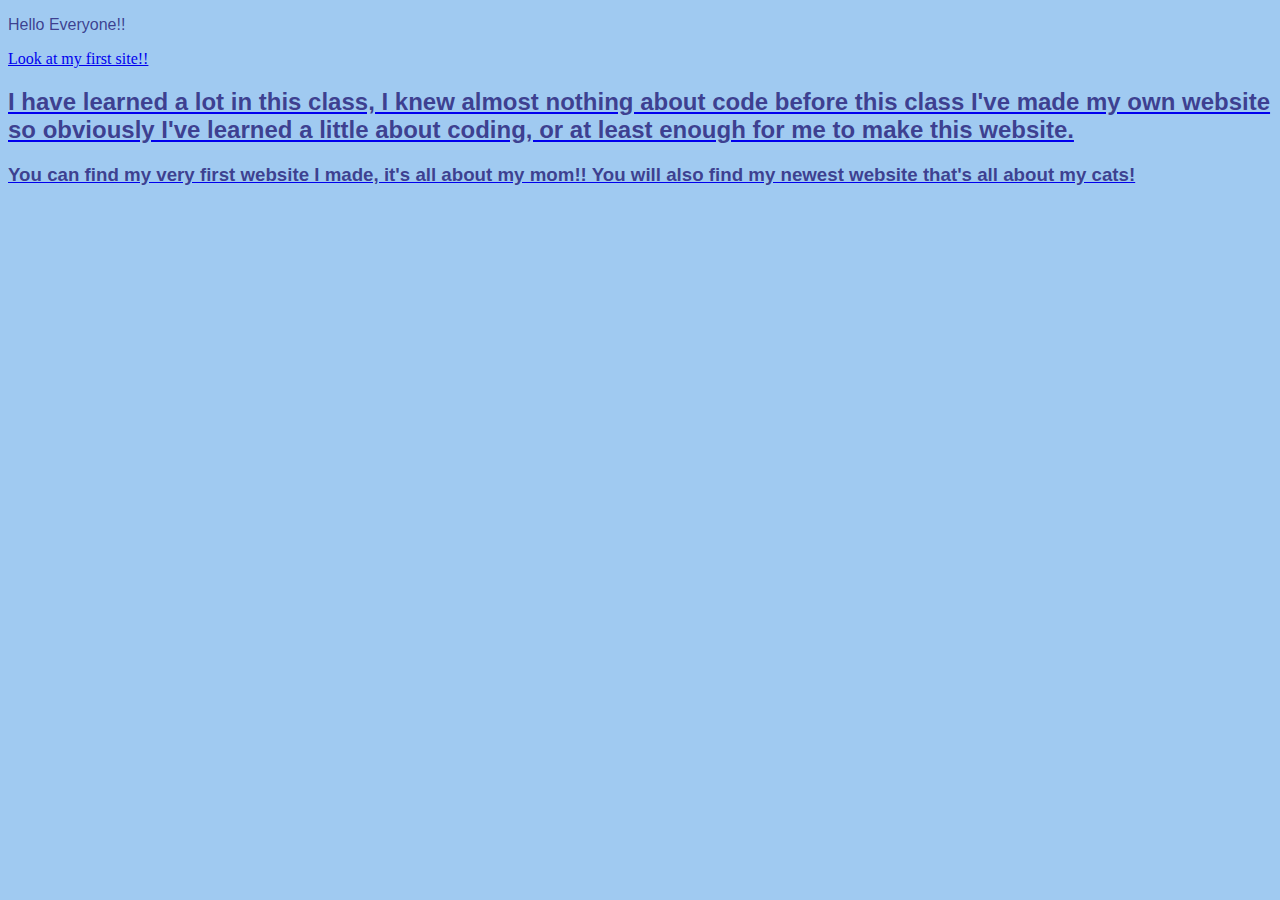
<file: index.html>
<!DOCTYPE html>
<html>
    <head>

    </head>
    <title> Zoe Fisher-Smith Portfolio</title>
    <link rel="stylesheet" href="style-index.css">
   
    <body>
        <p>Hello Everyone!!</p>
        <a href="first-site.html">Look at my first site!!</href>
        
            <h2>I have learned a lot in this class, I knew almost nothing about code before this class
                I've made my own website so obviously I've learned a little about coding, or at least enough for me to make this website.
            </h2>
        <h3> You can find my very first website I made, it's all about my mom!! You will also find my newest website that's all about my cats!</h3>

    </body>
</html>
</file>
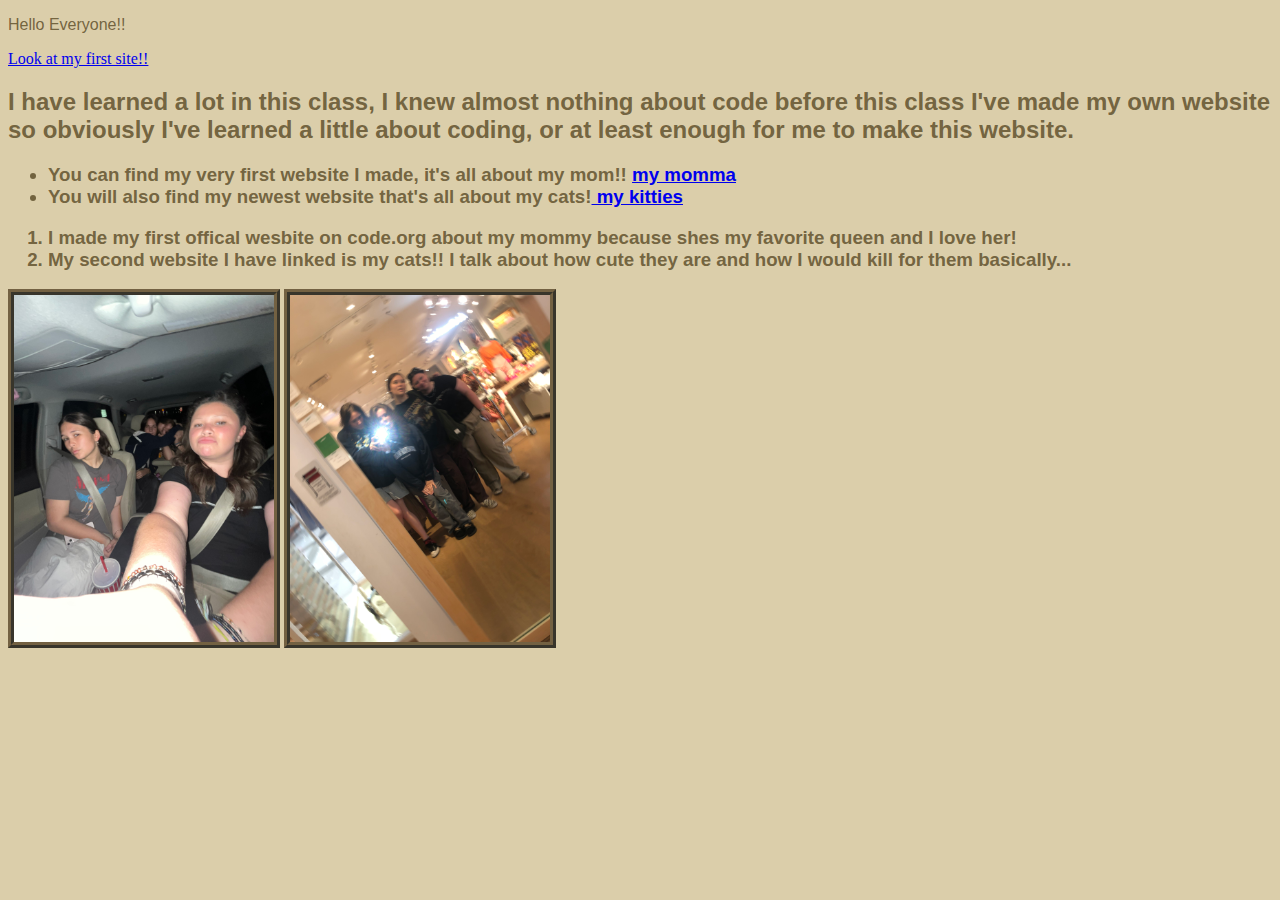
<file: Portfolio/index.html>
<!DOCTYPE html>
<html>
    <head>
        <link rel="stylesheet" href="style-index.css">
    </head>
    <title> Zoe Fisher-Smith Portfolio</title>
    
   
    <body>
        <p>Hello Everyone!!</p>
        <a href="first-site.html">Look at my first site!!</a>
        
            <h2>I have learned a lot in this class, I knew almost nothing about code before this class
                I've made my own website so obviously I've learned a little about coding, or at least enough for me to make this website.
            </h2>
        <h3> <ul>
            <li>You can find my very first website I made, it's all about my mom!! <a href="My-Momma.html"> my momma</a>
               <li>You will also find my newest website that's all about my cats!<a href="kitties.html"> my kitties</a></h3></li> 
        </ul>
        <h3> <ol>
            <li>I made my first offical wesbite on code.org about my mommy because shes my favorite queen and I love her!
                <li>My second website I have linked is my cats!! I talk about how cute they are and how I would kill for them basically...
                    
                </li>
        </ol></h3>

        <img src="images/girlies.jpg" alt="girlies"/> 
        <img src="images/girlies2.jpg" alt="girlies2"/>

    </body>
</html>
</file>
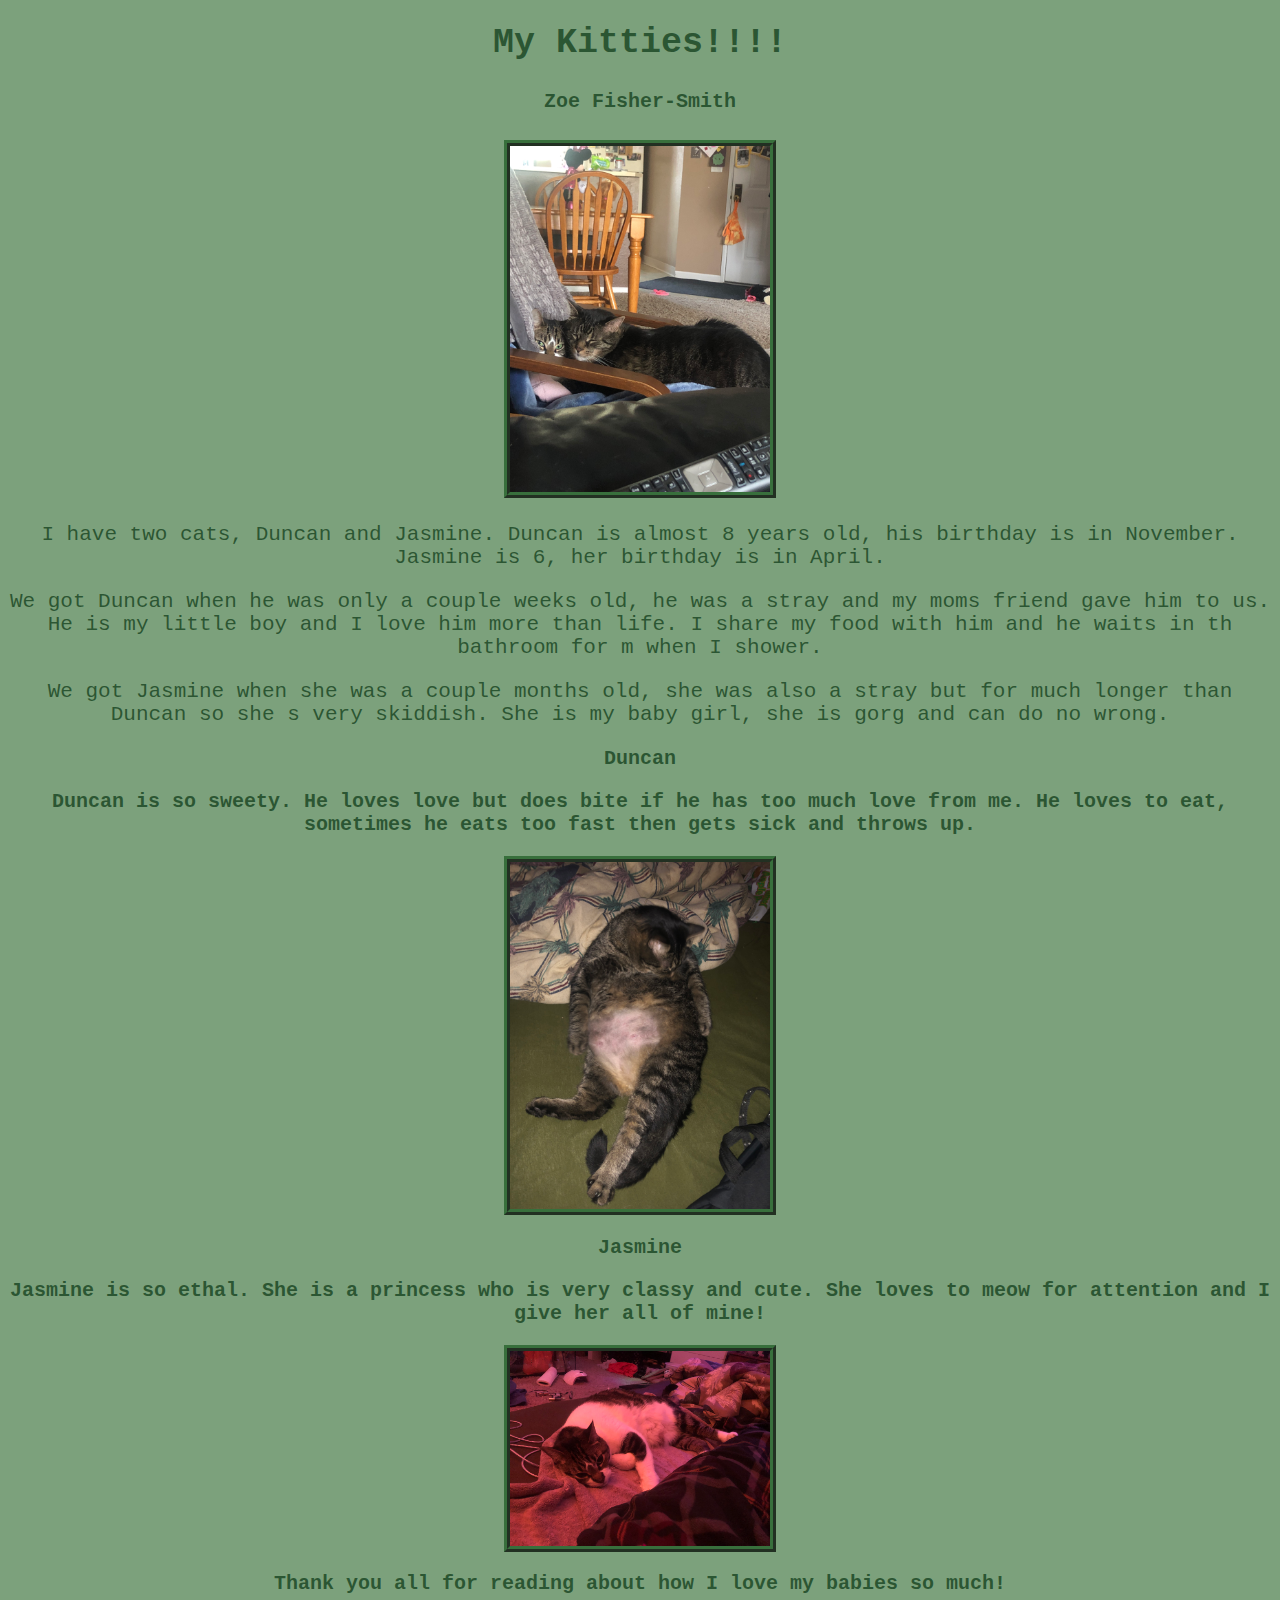
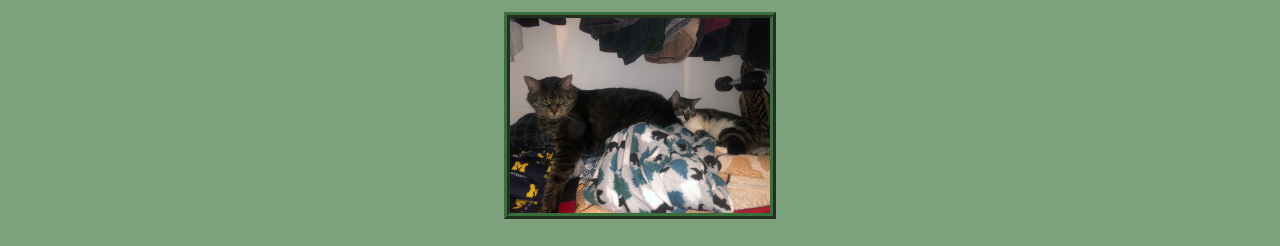
<file: kitties.html>
<!DOCTYPE html>
<html>
  <head>
    <link rel="stylesheet" href="style-kitties.css">
  </head>
  <body>


<h1>My Kitties!!!!</h1>
<h4>Zoe Fisher-Smith</h4>
<img src="images/both 1.jpg" alt="both"/>

  <p>I have two cats, Duncan and Jasmine. Duncan is almost 8 years old, his birthday is in November. Jasmine is 6, her birthday is in April.<br>
    <p>We got Duncan when he was only a couple weeks old, he was a stray and my moms friend gave him to us. He is my little boy and I love him more than life. I share my food with him and he waits in th bathroom for m when I shower.<br>
<p>We got Jasmine when she was a couple months old, she was also a stray but for much longer than Duncan so she s very skiddish. She is my baby girl, she is gorg and can do no wrong.<br>

<h2>Duncan</h2>
<h3>Duncan is so sweety. He loves love but does bite if he has too much love from me. He loves to eat, sometimes he eats too fast then gets sick and throws up.</h3>

<img src="images/duncan.jpg" alt="duncan"/>

<h2>Jasmine</h2>
<h3>Jasmine is so ethal. She is a princess who is very classy and cute. She loves to meow for attention and I give her all of mine!</h3>

<img src="images/jasmine.jpg"/>

<h2>Thank you all for reading about how I love my babies so much!</h2>

<img src="images/both 2.jpg" alt="both2"/>
</file>
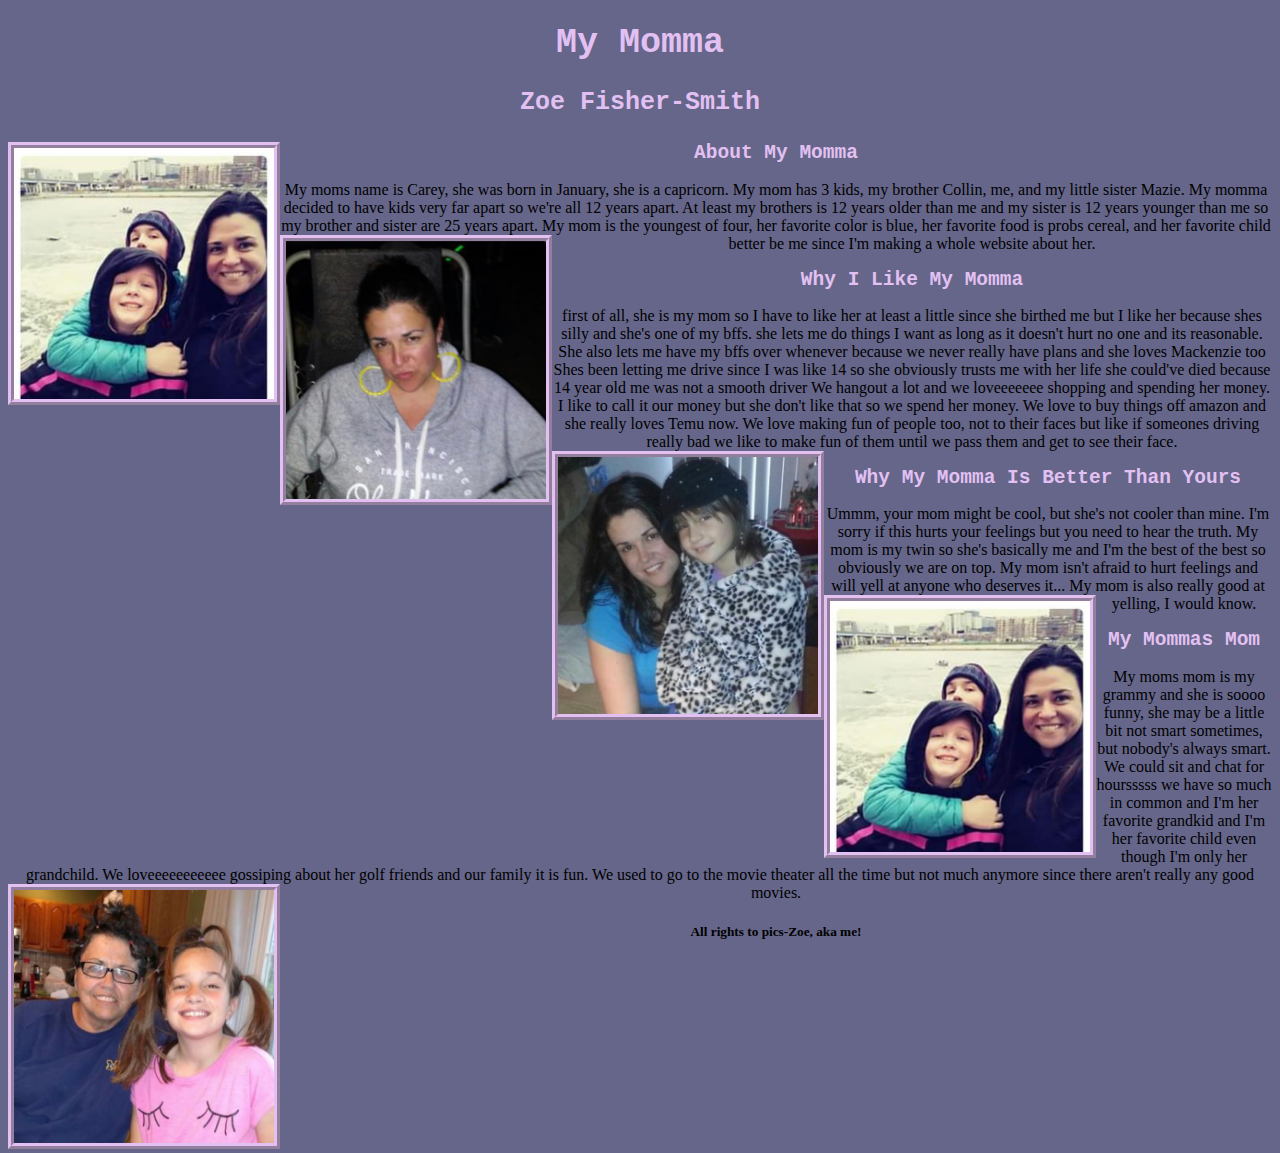
<file: My-Momma.html>
<!DOCTYPE html>
<html>
  <head>
    <link rel="stylesheet" href="style-first-site.css">
  </head>
  <body>
    
    <h1>My Momma</h1>
  
    <h3>Zoe Fisher-Smith</h3>
    
    <img src="images/momma mack me 2.jpg" alt=old/>

    
    <h2>About My Momma</h2>
    <p1>My moms name is Carey, she was born in January, she is a capricorn. </p1>
    <p1>My mom has 3 kids, my brother Collin, me, and my little sister Mazie. My momma decided to have kids very far apart so we're all 12 years apart. At least my brothers is 12 years older than me and my sister is 12 years younger than me so my brother and sister are 25 years apart.</p1>
    <p1>My mom is the youngest of four, her favorite color is blue, her favorite food is probs cereal, and her favorite child better be me since I'm making a whole website about her.
    </p1>
    
    <img src="images/momma.jpg" alt=mom/>

    <h2>Why I Like My Momma</h2>
    <p2>first of all, she is my mom so I have to like her at least a little since she birthed me but I like her because shes silly and she's one of my bffs.</p2>
    <p2>she lets me do things I want as long as it doesn't hurt no one and its reasonable. She also lets me have my bffs over whenever because we never really have plans and she loves Mackenzie too</p2>
    <p2>Shes been letting me drive since I was like 14 so she obviously trusts me with her life she could've died because 14 year old me was not a smooth driver</p2>
    <p2>We hangout a lot and we loveeeeeee shopping and spending her money. I like to call it our money but she don't like that so we spend her money. We love to buy things off amazon and she really loves Temu now.</p2>
    <p2>We love making fun of people too, not to their faces but like if someones driving really bad we like to make fun of them until we pass them and get to see their face.</p2>
   
    <img src="images/me momma.jpg" alt=me/>
  
    <h2>Why My Momma Is Better Than Yours</h2>
    <p3>Ummm, your mom might be cool, but she's not cooler than mine. I'm sorry if this hurts your feelings but you need to hear the truth.</p3>
    <p3>My mom is my twin so she's basically me and I'm the best of the best so obviously we are on top. My mom isn't afraid to hurt feelings and will yell at anyone who deserves it...</p3> 
    <p3>My mom is also really good at yelling, I would know. </p3>
    
    <img src="images/momma mack me 2.jpg" alt=macky/>

    
    <h2>My Mommas Mom</h2>
    <p4>My moms mom is my grammy and she is soooo funny, she may be a little bit not smart sometimes, but nobody's always smart.</p4>
    <p4>We could sit and chat for hoursssss we have so much in common and I'm her favorite grandkid and I'm her favorite child even though I'm only her grandchild. We loveeeeeeeeeee gossiping about her golf friends and our family it is fun.</p4>
    <p4>We used to go to the movie theater all the time but not much anymore since there aren't really any good movies.</p4>
    
    <img src="images/grandma.jpg" alt=grammy/>

    <h5>All rights to pics-Zoe, aka me!</h5>
  </body>
</html>
</file>
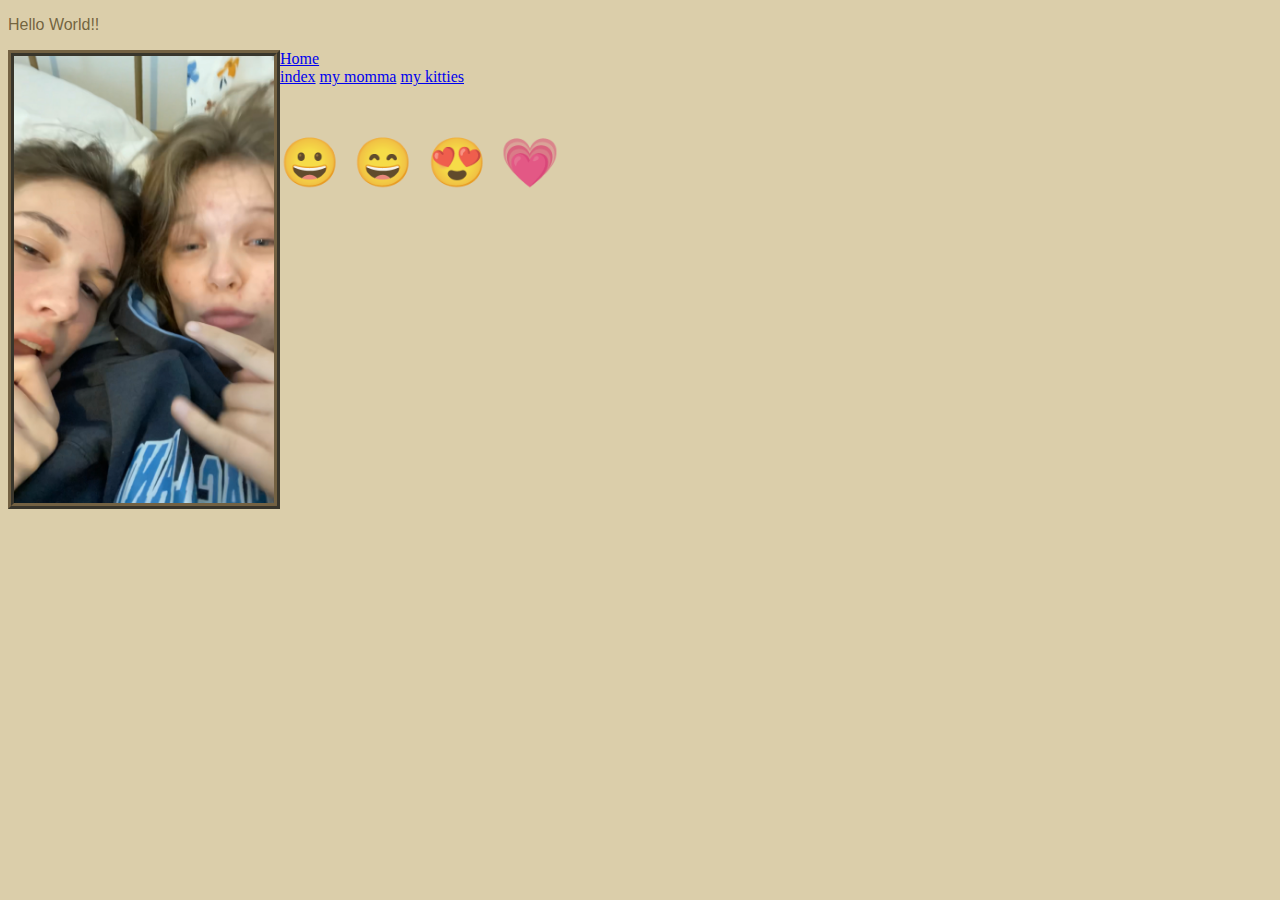
<file: Portfolio/first-site.html>
<!DOCTYPE html>
<html>
    <head>
        <link rel="stylesheet" href="style-index.css">
    </head>
    <title>My First Website</title>
    
    <body>
        <p>Hello World!!</p>
        <a href="index.html">Home</a>
        <img src="images/cuties.jpg" alt=cuties/>
        <link rel="stylesheet" href="style-first.css">
        <nav>
            
           
             <a href="index.html"> index</a>
             <a href="My-Momma.html"> my momma</a>
             <a href="kitties.html"> my kitties</a>
             <p style="font-size:48px">
                &#128512; &#128516; &#128525; &#128151;
                </p>
         </nav>
    </body>
</html>
</file>
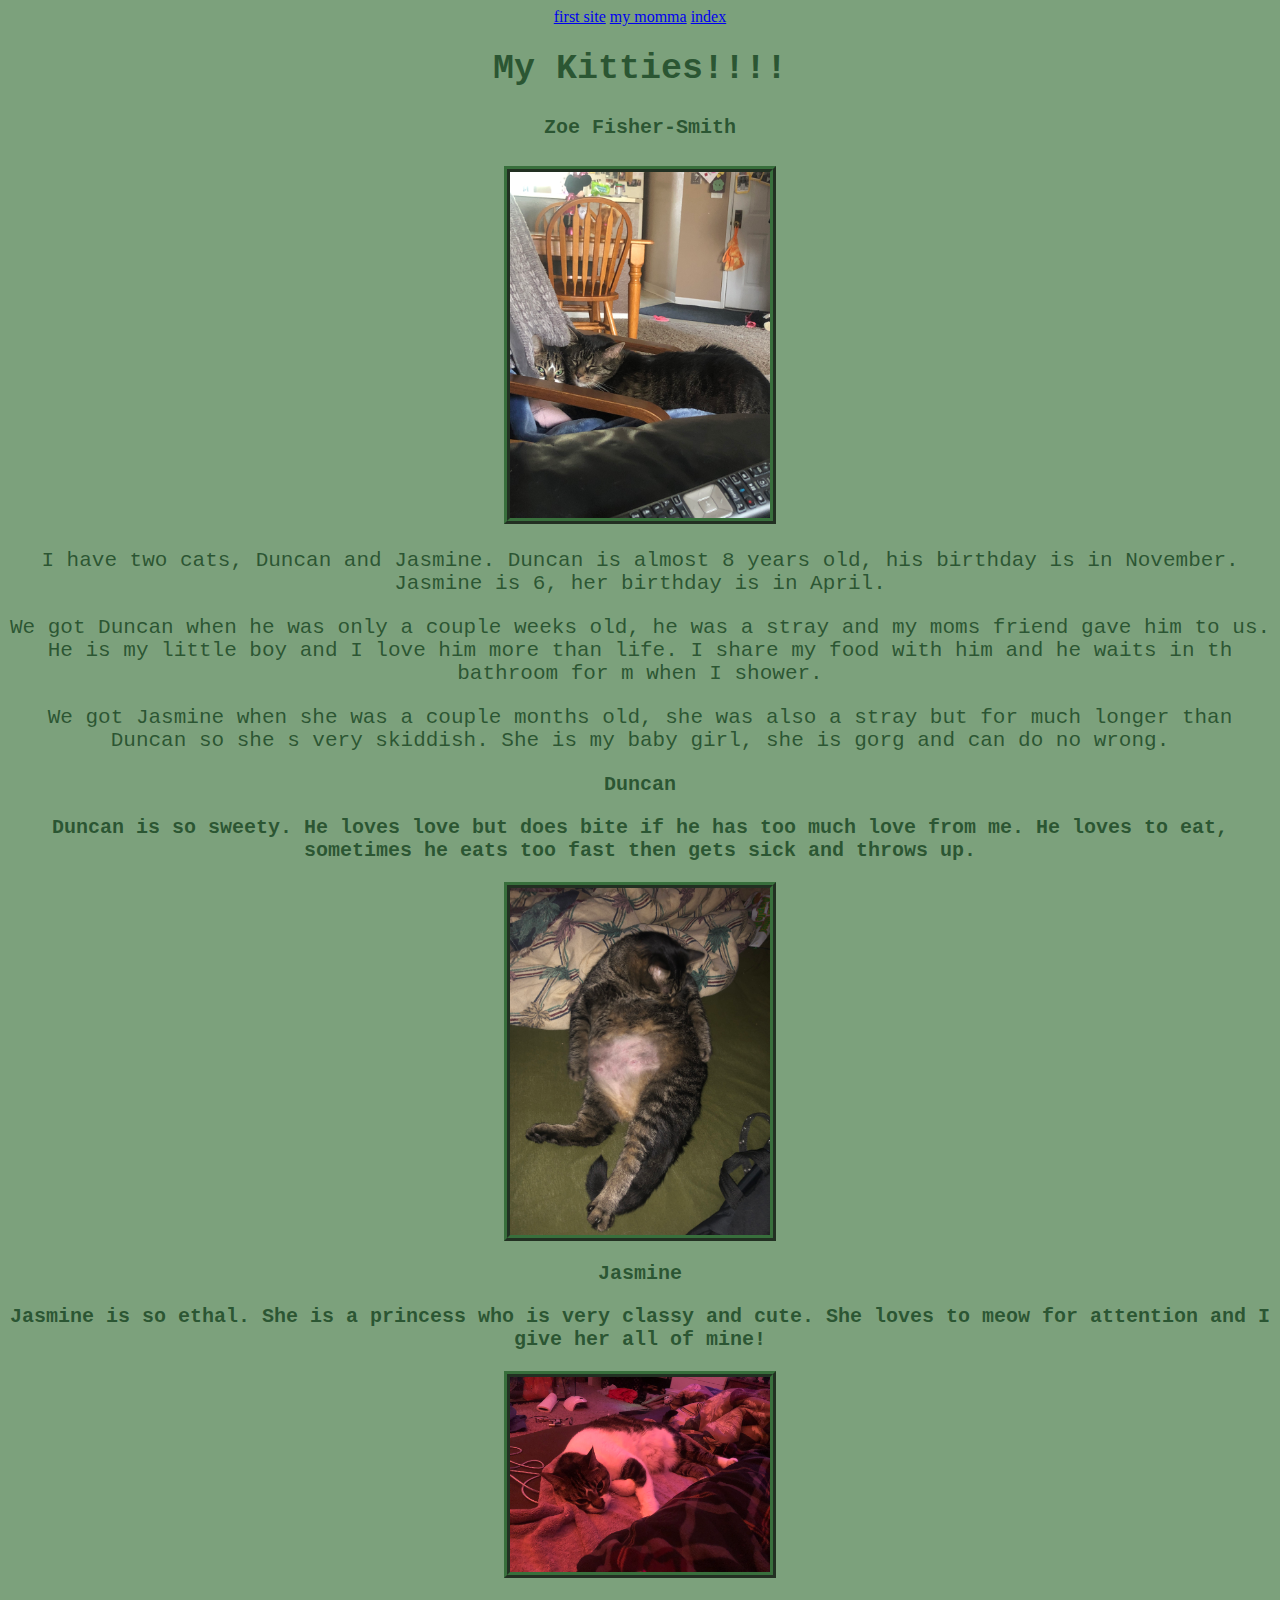
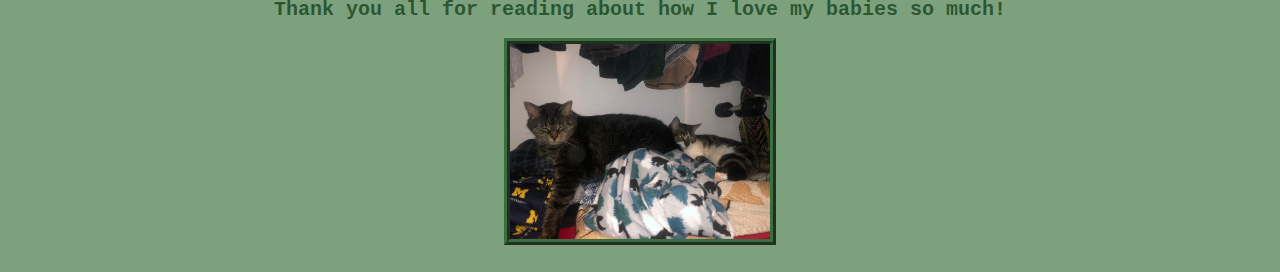
<file: Portfolio/kitties.html>
<!DOCTYPE html>
<html>
  <head>
    <link rel="stylesheet" href="style-kitties.css">
  </head>
  <body>
    <a href="first-site.html"> first site</a>
    <a href="My-Momma.html"> my momma</a>
    <a href="index.html"> index</a>

<h1>My Kitties!!!!</h1>
<h4>Zoe Fisher-Smith</h4>
<img src="images/both 1.jpg" alt="both"/>

  <p>I have two cats, Duncan and Jasmine. Duncan is almost 8 years old, his birthday is in November. Jasmine is 6, her birthday is in April.<br>
    <p>We got Duncan when he was only a couple weeks old, he was a stray and my moms friend gave him to us. He is my little boy and I love him more than life. I share my food with him and he waits in th bathroom for m when I shower.<br>
<p>We got Jasmine when she was a couple months old, she was also a stray but for much longer than Duncan so she s very skiddish. She is my baby girl, she is gorg and can do no wrong.<br>

<h2>Duncan</h2>
<h3>Duncan is so sweety. He loves love but does bite if he has too much love from me. He loves to eat, sometimes he eats too fast then gets sick and throws up.</h3>

<img src="images/duncan.jpg" alt="duncan"/>

<h2>Jasmine</h2>
<h3>Jasmine is so ethal. She is a princess who is very classy and cute. She loves to meow for attention and I give her all of mine!</h3>

<img src="images/jasmine.jpg"/>

<h2>Thank you all for reading about how I love my babies so much!</h2>

<img src="images/both 2.jpg" alt="both2"/>
</file>
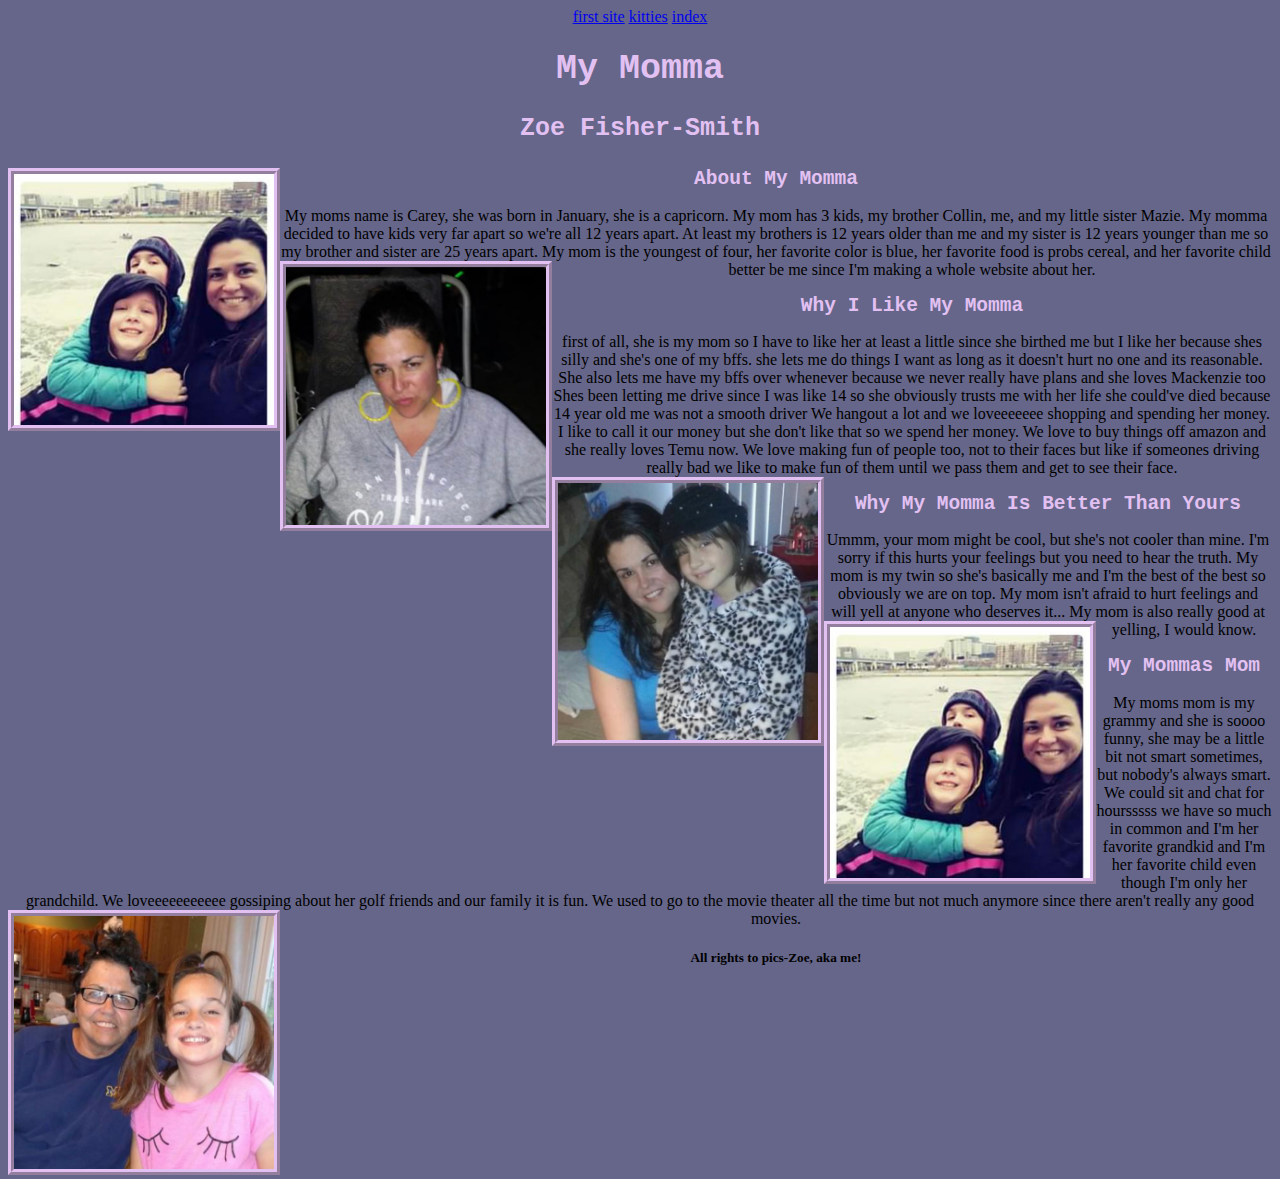
<file: Portfolio/My-Momma.html>
<!DOCTYPE html>
<html>
  <head>
    
    <link rel="stylesheet" href="style-momma.css">

    <a href="first-site.html"> first site</a>
             <a href="kitties.html"> kitties</a>
             <a href="index.html"> index</a>
  </head>
  <body>
    
    <h1>My Momma</h1>
  
    <h3>Zoe Fisher-Smith</h3>
    
    <img src="images/momma mack me 2.jpg" alt=old/>

    
    <h2>About My Momma</h2>
    <p1>My moms name is Carey, she was born in January, she is a capricorn. </p1>
    <p1>My mom has 3 kids, my brother Collin, me, and my little sister Mazie. My momma decided to have kids very far apart so we're all 12 years apart. At least my brothers is 12 years older than me and my sister is 12 years younger than me so my brother and sister are 25 years apart.</p1>
    <p1>My mom is the youngest of four, her favorite color is blue, her favorite food is probs cereal, and her favorite child better be me since I'm making a whole website about her.
    </p1>
    
    <img src="images/momma.jpg" alt=mom/>

    <h2>Why I Like My Momma</h2>
    <p2>first of all, she is my mom so I have to like her at least a little since she birthed me but I like her because shes silly and she's one of my bffs.</p2>
    <p2>she lets me do things I want as long as it doesn't hurt no one and its reasonable. She also lets me have my bffs over whenever because we never really have plans and she loves Mackenzie too</p2>
    <p2>Shes been letting me drive since I was like 14 so she obviously trusts me with her life she could've died because 14 year old me was not a smooth driver</p2>
    <p2>We hangout a lot and we loveeeeeee shopping and spending her money. I like to call it our money but she don't like that so we spend her money. We love to buy things off amazon and she really loves Temu now.</p2>
    <p2>We love making fun of people too, not to their faces but like if someones driving really bad we like to make fun of them until we pass them and get to see their face.</p2>
   
    <img src="images/me momma.jpg" alt=me/>
  
    <h2>Why My Momma Is Better Than Yours</h2>
    <p3>Ummm, your mom might be cool, but she's not cooler than mine. I'm sorry if this hurts your feelings but you need to hear the truth.</p3>
    <p3>My mom is my twin so she's basically me and I'm the best of the best so obviously we are on top. My mom isn't afraid to hurt feelings and will yell at anyone who deserves it...</p3> 
    <p3>My mom is also really good at yelling, I would know. </p3>
    
    <img src="images/momma mack me 2.jpg" alt=macky/>

    
    <h2>My Mommas Mom</h2>
    <p4>My moms mom is my grammy and she is soooo funny, she may be a little bit not smart sometimes, but nobody's always smart.</p4>
    <p4>We could sit and chat for hoursssss we have so much in common and I'm her favorite grandkid and I'm her favorite child even though I'm only her grandchild. We loveeeeeeeeeee gossiping about her golf friends and our family it is fun.</p4>
    <p4>We used to go to the movie theater all the time but not much anymore since there aren't really any good movies.</p4>
    
    <img src="images/grandma.jpg" alt=grammy/>

    <h5>All rights to pics-Zoe, aka me!</h5>
  </body>
</html>
</file>
<file: style-index.css>
body {
    background-color: rgba(108, 172, 233, 0.644);
}
h2 {
    color: rgba(35, 26, 119, 0.801);
    font-family: 'Franklin Gothic Medium', 'Arial Narrow', Arial, sans-serif;
}
h3 {
    color: rgba(35, 26, 119, 0.801);
    font-family: 'Franklin Gothic Medium', 'Arial Narrow', Arial, sans-serif;
}
p {
    color: rgba(35, 26, 119, 0.801);
    font-family: 'Franklin Gothic Medium', 'Arial Narrow', Arial, sans-serif;
}
</file>
<file: Portfolio/style-index.css>
body {
    background-color: rgba(199, 179, 123, 0.644);
}
h2 {
    color: rgba(88, 72, 36, 0.801);
    font-family: 'Franklin Gothic Medium', 'Arial Narrow', Arial, sans-serif;
}
h3 {
    color: rgba(88, 72, 36, 0.801);
    font-family: 'Franklin Gothic Medium', 'Arial Narrow', Arial, sans-serif;
}
p {
    color: rgba(88, 72, 36, 0.801);
    font-family: 'Franklin Gothic Medium', 'Arial Narrow', Arial, sans-serif;
}
img {
    width: 260px;
    float: center;
    border-color: #503c1fbd;
    border-width: 6px;
    border-style:ridge;
}
</file>
<file: style-kitties.css>
body {
    background-color: #336d33a4;
    text-align:center;
}
h1{
    font-family:monospace;
      color: #1d4926d8;
    font-size: 35px;
    
  }
  h4 {
    font-family:monospace;
    color: #1d4926d8;
  font-size: 20px;
  }
  p {
    font-family:monospace;
    color: #1d4926d8;
  font-size: 21px;
  }
h2 {
  font-family:monospace;
    color: #1d4926d8;
  font-size: 20px;
}
h3 {
  font-family:monospace;
    color: #1d4926d8;
  font-size: 20px;
}
img {
  width: 260px;
    float: center;
    border-color: #215e26bd;
    border-width: 6px;
    border-style:ridge;
}
</file>
<file: style-first-site.css>
img {
    width: 260px;
    float: left;
    border-color: #e2c1f2;
    border-width: 6px;
    border-style:ridge;
      
  }
  body {
    background-color: #66668a;
    text-align:center;
  }
  
  h1{
    font-family:monospace;
      color: #e2c1f2;
    font-size: 35px;
    
  }
  
  h3 {
    font-family:monospace;
    color: #e2c1f2;
    font-size: 25px;
  }
  
  h2 {
    font-family:monospace;
    color: #e2c1f2
  }
</file>
<file: Portfolio/style-first.css>
img {
    width: 260px;
    float: left;
}
</file>
<file: Portfolio/style-kitties.css>
body {
    background-color: #336d33a4;
    text-align:center;
}
h1{
    font-family:monospace;
      color: #1d4926d8;
    font-size: 35px;
    
  }
  h4 {
    font-family:monospace;
    color: #1d4926d8;
  font-size: 20px;
  }
  p {
    font-family:monospace;
    color: #1d4926d8;
  font-size: 21px;
  }
h2 {
  font-family:monospace;
    color: #1d4926d8;
  font-size: 20px;
}
h3 {
  font-family:monospace;
    color: #1d4926d8;
  font-size: 20px;
}
img {
  width: 260px;
    float: center;
    border-color: #215e26bd;
    border-width: 6px;
    border-style:ridge;
}
</file>
<file: Portfolio/style-momma.css>
img {
    width: 260px;
    float: left;
    border-color: #e2c1f2;
    border-width: 6px;
    border-style:ridge;
      
  }
  body {
    background-color: #66668a;
    text-align:center;
  }
  
  h1{
    font-family:monospace;
      color: #e2c1f2;
    font-size: 35px;
    
  }
  
  h3 {
    font-family:monospace;
    color: #e2c1f2;
    font-size: 25px;
  }
  
  h2 {
    font-family:monospace;
    color: #e2c1f2
  }
</file>
